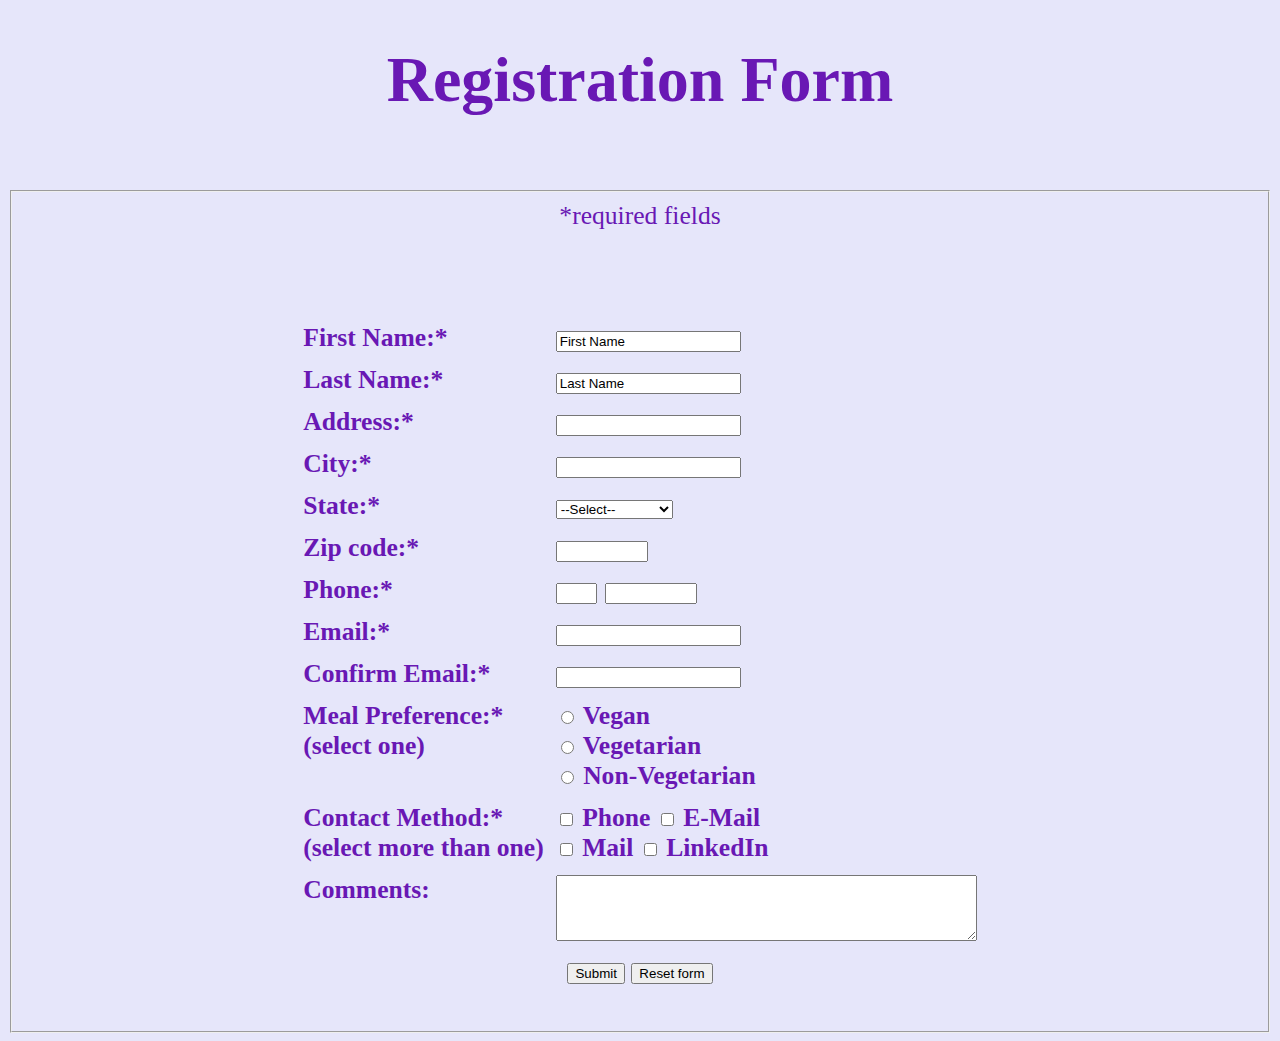
<file: index.html>
<!DOCTYPE html>

<html lang="en">

<head>
<meta charset="utf-8"/>
<title>Registration Form</title>

<link rel="stylesheet" type="text/css" href="css/myForm.css">
<script src="js/form.js"></script>
</head>

<body>

<h1>Registration Form</h1>

<div id="content">

<form name="myForm" onsubmit="return validateForm()" action="mailto:SelkieFaery@gmail.com" method="post" enctype="text/plain">
<br>
<fieldset>

*required fields<br>
<br>
<p id="demo"></p>
<br>
<table class="center">
<tr>
<th>First Name:*</th>
<th><input type="text" id="fName" value="First Name" onblur="onBlur(this)" onfocus="onFocus(this)" name="firstName"></th>
</tr>
<tr>
<th>Last Name:*</th>
<th><input type="text" id="lName" value="Last Name" onblur="onBlur(this)" onfocus="onFocus(this)" name="lastName"></th>
</tr>
<tr>
<th>Address:*</th>
<th><input type="text" id="address" name="address"></th>
</tr>
<tr>
<th>City:*</th>
<th><input type="text" id="city" name="city"></th>
</tr>
<tr>
<th>State:*</th>
  <th><select name="state" id="state">
     <option value="--Select--">--Select--</option>
    <option value="Alabama">Alabama</option>
    <option value="Alaska">Alaska</option>
    <option value="Arizona">Arizona</option>
    <option value="Arkansas">Arkansas</option>
	<option value="California">California</option>
    <option value="Colorado">Colorado</option>
    <option value="Connecticut">Connecticut</option>
    <option value="Delaware">Delaware</option>
	<option value="Florida">Florida</option>
    <option value="Georgia">Georgia</option>
	<option value="Hawaii">Hawaii</option>
    <option value="Idaho">Idaho</option>
    <option value="Illinois">Illinois</option>
    <option value="Indiana">Indiana</option>
	<option value="Iowa">Iowa</option>
    <option value="Kansas">Kansas</option>
    <option value="Kentucky">Kentucky</option>
    <option value="Louisiana">Louisiana</option>
	<option value="Maine">Maine</option>
    <option value="Maryland">Maryland</option>
	<option value="Massachusetts">Massachusetts</option>
    <option value="Michigan">Michigan</option>
    <option value="Minnesota">Minnesota</option>
    <option value="Mississippi">Mississippi</option>
	<option value="Missouri">Missouri</option>
    <option value="Montana">Montana</option>
    <option value="Nebraska">Nebraska</option>
    <option value="Nevada">Nevada</option>
	<option value="New Hampshire">New Hampshire</option>
    <option value="New Jersey">New Jersey</option>
    <option value="New Mexico">New Mexico</option>
    <option value="New York">New York</option>
    <option value="North Carolina">North Carolina</option>
    <option value="North Dakota">North Dakota</option>
	<option value="Ohio">Ohio</option>
    <option value="Oklahoma">Oklahoma</option>
    <option value="Oregon">Oregon</option>
    <option value="Pennsylvania">Pennsylvania</option>
	<option value="Rhode Island">Rhode Island</option>
    <option value="South Carolina">South Carolina</option>
	<option value="South Dakota">South Dakota</option>
    <option value="Tennessee">Tennessee</option>
    <option value="Texas">Texas</option>
    <option value="Utah">Utah</option>
	<option value="Vermont">Vermont</option>
    <option value="Virginia">Virginia</option>
    <option value="Washington">Washington</option>
    <option value="West Virginia">West Virginia</option>
	<option value="Wisconsin">Wisconsin</option>
    <option value="Wyoming">Wyoming</option>
  </select></th>
</tr>

<tr>
<th>Zip code:*</th>
<th><input type="text" id="zip" class="zip" name="zip"></th>
</tr>
<tr>
<th>Phone:*</th>
<th><input type="text" id="areaCode" class="areaCode" name="areaCode">
<input type="text" id="phoneNumber" class="phoneNumber" name="phoneNumber"></th>
</tr>
<tr>
<th>Email:*</th>
<th><input type="text" id="email1" name="emailAddress"></th>
</tr>
<tr>
<th>Confirm Email:*</th>
<th><input type="text" id="email2" name="confirmEmail"></th>
</tr>
<tr>
<th>Meal Preference:*<br>
(select one)</th>
<th><input type="radio" name="mealPref" id="vegan" value="Vegan">
<label for="vegan">Vegan</label><br>
<input type="radio" name="mealPref" id="vegetarian" value="Vegetarian">
<label for="vegetarian">Vegetarian</label><br>
<input type="radio" name="mealPref" id="nonVeg" value="Non-Vegetarian">
<label for="nonVeg">Non-Vegetarian</label><br></th>
</tr>
<tr>
<th>Contact Method:*<br>
(select more than one)</th>
<th><input type="checkbox" name="contMeth" value="Phone">
<label for="phone">Phone</label>
<input type="checkbox" name="contMeth" value="E-Mail">
<label for="email">E-Mail</label><br>
<input type="checkbox" name="contMeth" value="Mail">
<label for="mail">Mail</label>
<input type="checkbox" name="contMeth" value="LinkedIn">
<label for="linkedIn">LinkedIn</label></th>
</tr>
<tr>
<th>Comments:</th>
<th><textarea rows="4" cols="50" name="comment"></textarea></th>
</tr>
</table>
<input type="submit"  value="Submit"> 
<input type="button" onclick="reset()" value="Reset form"><br>
<br>

</fieldset>
</form>

</div>

</body>
</html>
</file>
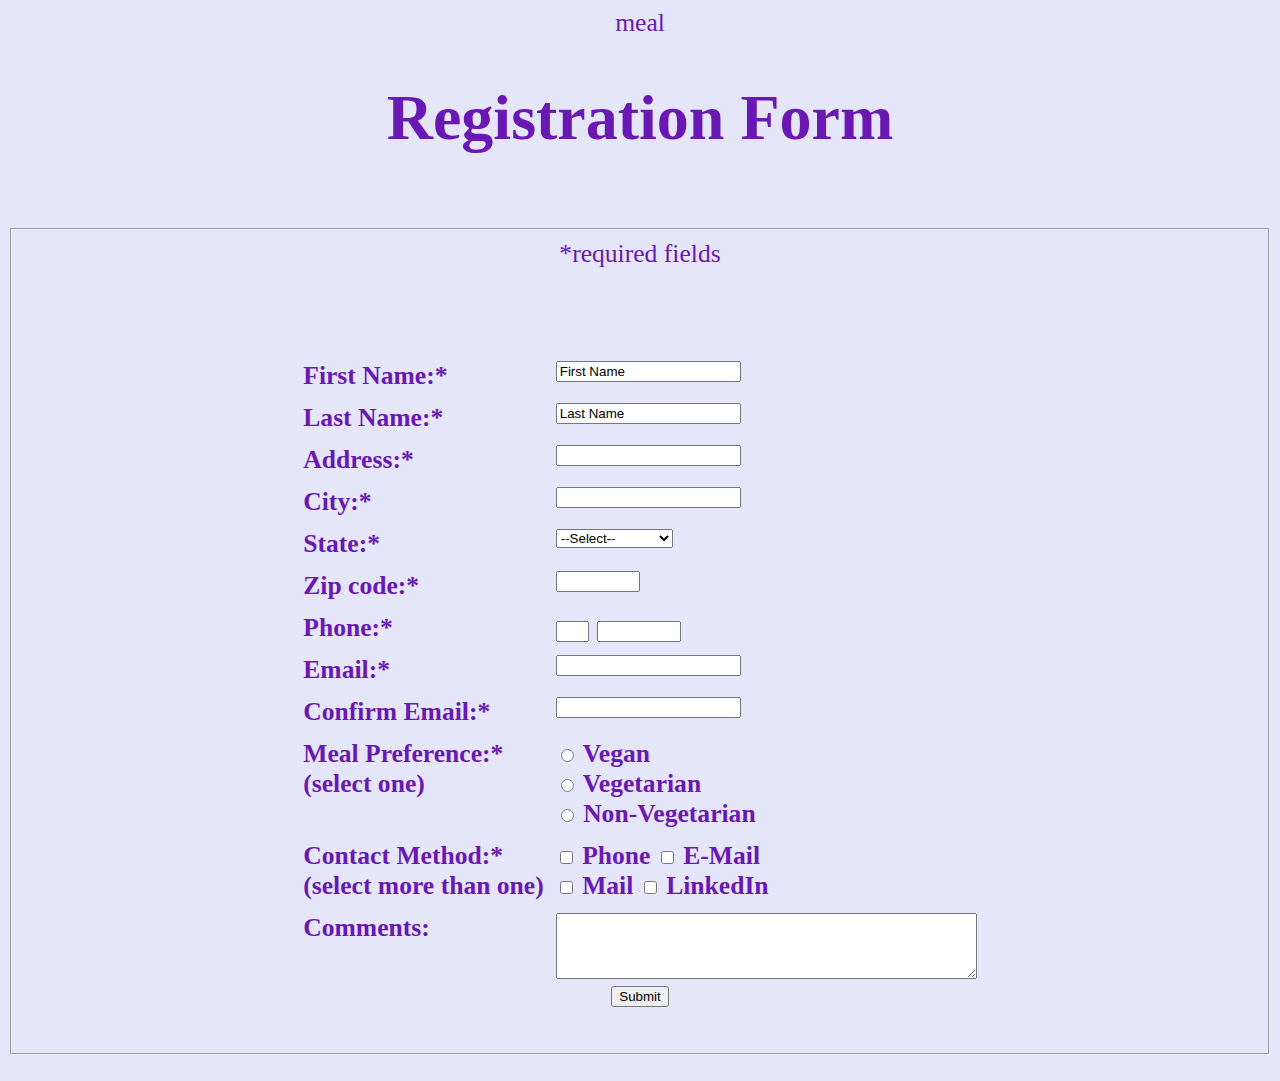
<file: form.html>
meal<!DOCTYPE html>

<html>

<head>

<title>Registration Form</title>

<link rel="stylesheet" type="text/css" href="css/myForm.css">
<script src="js/form.js"></script>
</head>

<body>

<h1>Registration Form</h1>

<div id="content">

<form name="myForm" onsubmit="return validateForm()" action="mailto:SelkieFaery@gmail.com" method="post" enctype="text/plain">
<br>
<fieldset>

*required fields<br>
<br>
<p id="demo"></p>
<br>
<table class="center">
<tr>
<th>First Name:*</th>
<th><input type="text" id="fName" value="First Name" onblur="onBlur(this)" onfocus="onFocus(this)" name="firstName"></th>
</tr>
<tr>
<th>Last Name:*</th>
<th><input type="text" id="lName" value="Last Name" onblur="onBlur(this)" onfocus="onFocus(this)" name="lastName"></th>
</tr>
<tr>
<th>Address:*</th>
<th><input type="text" id="address" name="address"></th>
</tr>
<tr>
<th>City:*</th>
<th><input type="text" id="city" name="city"></th>
</tr>
<tr>
<th>State:*</th>
  <th><select name="state" id="state">
     <option value="--Select--">--Select--</option>
    <option value="Alabama">Alabama</option>
    <option value="Alaska">Alaska</option>
    <option value="Arizona">Arizona</option>
    <option value="Arkansas">Arkansas</option>
	<option value="California">California</option>
    <option value="Colorado">Colorado</option>
    <option value="Connecticut">Connecticut</option>
    <option value="Delaware">Delaware</option>
	<option value="Florida">Florida</option>
    <option value="Georgia">Georgia</option>
	<option value="Hawaii">Hawaii</option>
    <option value="Idaho">Idaho</option>
    <option value="Illinois">Illinois</option>
    <option value="Indiana">Indiana</option>
	<option value="Iowa">Iowa</option>
    <option value="Kansas">Kansas</option>
    <option value="Kentucky">Kentucky</option>
    <option value="Louisiana">Louisiana</option>
	<option value="Maine">Maine</option>
    <option value="Maryland">Maryland</option>
	<option value="Massachusetts">Massachusetts</option>
    <option value="Michigan">Michigan</option>
    <option value="Minnesota">Minnesota</option>
    <option value="Mississippi">Mississippi</option>
	<option value="Missouri">Missouri</option>
    <option value="Montana">Montana</option>
    <option value="Nebraska">Nebraska</option>
    <option value="Nevada">Nevada</option>
	<option value="New Hampshire">New Hampshire</option>
    <option value="New Jersey">New Jersey</option>
    <option value="New Mexico">New Mexico</option>
    <option value="New York">New York</option>
    <option value="North Carolina">North Carolina</option>
    <option value="North Dakota">North Dakota</option>
	<option value="Ohio">Ohio</option>
    <option value="Oklahoma">Oklahoma</option>
    <option value="Oregon">Oregon</option>
    <option value="Pennsylvania">Pennsylvania</option>
	<option value="Rhode Island">Rhode Island</option>
    <option value="South Carolina">South Carolina</option>
	<option value="South Dakota">South Dakota</option>
    <option value="Tennessee">Tennessee</option>
    <option value="Texas">Texas</option>
    <option value="Utah">Utah</option>
	<option value="Vermont">Vermont</option>
    <option value="Virginia">Virginia</option>
    <option value="Washington">Washington</option>
    <option value="West Virginia">West Virginia</option>
	<option value="Wisconsin">Wisconsin</option>
    <option value="Wyoming">Wyoming</option>
  </select></th>
</tr>

<tr>
<th>Zip code:*</th>
<th><input type="text" id="zip" class="zip" name="zip"></th>
</tr>
<tr>
<th>Phone:*</th>
<th><input type="text" id="areaCode" class="areaCode" name="areaCode">
<input type="text" id="phoneNumber" class="phoneNumber" name="phoneNumber"></th>
</tr>
<tr>
<th>Email:*</th>
<th><input type="text" id="email1" name="emailAddress"></th>
</tr>
<tr>
<th>Confirm Email:*</th>
<th><input type="text" id="email2" name="confirmEmail"></th>
</tr>
<tr>
<th>Meal Preference:*<br>
(select one)</th>
<th><input type="radio" name="mealPref" id="vegan" value="Vegan">
<label for="vegan">Vegan</label><br>
<input type="radio" name="mealPref" id="vegetarian" value="Vegetarian">
<label for="vegetarian">Vegetarian</label><br>
<input type="radio" name="mealPref" id="nonVeg" value="Non-Vegetarian">
<label for="nonVeg">Non-Vegetarian</label><br></th>
</tr>
<tr>
<th>Contact Method:*<br>
(select more than one)</th>
<th><input type="checkbox" name="contMeth" id="phone" value="Phone">
<label for="phone">Phone</label>
<input type="checkbox" name="contMeth" id="email" value="E-Mail">
<label for="email">E-Mail</label><br>
<input type="checkbox" name="contMeth" id="mail" value="Mail">
<label for="mail">Mail</label>
<input type="checkbox" name="contMeth" id="linkedIn" value="LinkedIn">
<label for="linkedIn">LinkedIn</label></th>
</tr>
<tr>
<th>Comments:</th>
<th><textarea rows="4" cols="50" name="comment"></textarea></th>
</tr>
</table>
<input type="submit" value="Submit"><br>
<br>
</fieldset>
</form>

</div>

</body>
</html>
</file>
<file: css/myForm.css>
body {
	background-color: #E6E6FA;
	color: #6918B4;
	text-align: center;
	font-family: Georgia;
	font-family: serif;
	font-size:2vw;
}

h1 {
	color: #6918B4;
	text-align: center;
	font-size:5vw;
}


table {
	font-family: Georgia;
	font-family: serif;
	font-size:2vw;
	text-align: left;

}

  table.center {
    margin-left:auto; 
    margin-right:auto;
  }

th {
    padding: 5px;
    	vertical-align: top;
}

.areaCode {
	width: 8%;
	margin-right: 1px;
}

.phoneNumber {
	width: 20%;
}

.zip {
	width: 20%;
}
</file>
